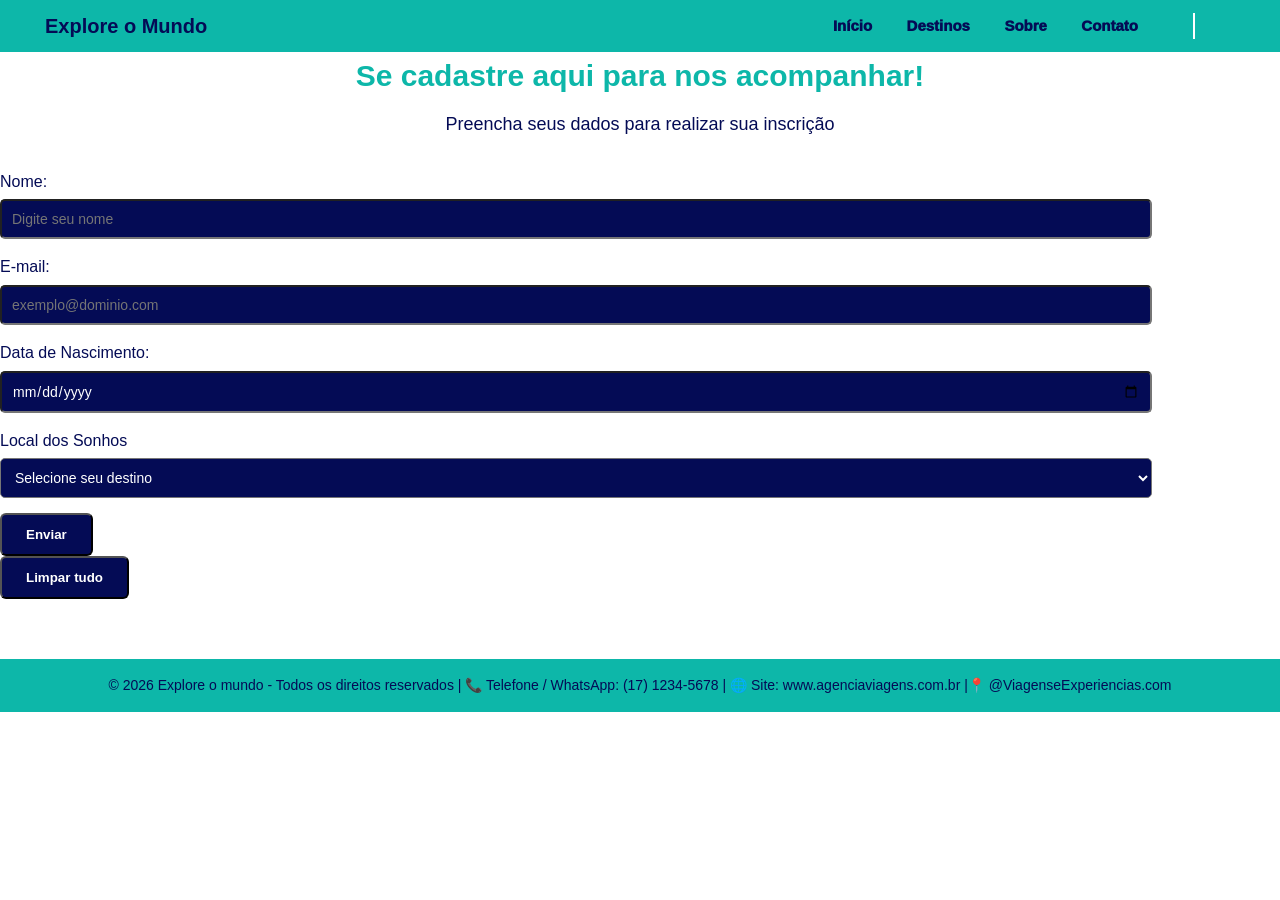
<file: contato.html>
<!DOCTYPE html>
<html lang="pt-br">
<head>
    <meta charset="UTF-8">
    <meta name="viewport" content="width=device-width, initial-scale=1.0">
    <title>Destinos</title>
    <link rel="stylesheet" href="folha_estilho.css">
</head>
<body>
    <header class="cabecalho">
         <div class="logo">
            <i class="fa-solid fa-earth-americas"></i>
            <span>Explore o Mundo</span>
        </div>
        <div class="navegacao">
            <nav class="menu">
                <a href="index.html">Início</a>
                <a href="destinos.html">Destinos</a>
                <a href="sobre_nos.html">Sobre</a>
                <a href="contato.html">Contato</a>
            </nav>
            <div class="redes">
                <a href="" class="whatsapp"><i class="fa-brands fa-whatsapp"></i></a>
                <a href="" class="facebook"><i class="fa-brands fa-facebook"></i></a>
                <a href="" class="instagram"><i class="fa-brands fa-instagram"></i></a>
                <a href="" class="X"><i class="fa-brands fa-x-twitter"></i></a>
            </div>
        </div>
    </header>
    <main class="container">
        <h1 class="titulo">Se cadastre aqui para nos acompanhar!</h1>
        <p class="subtitulo">Preencha seus dados para realizar sua inscrição </p>
            <div class="area-inscricao">
                <form action="/processar-cadastro" method="post" class="coluna-form">

                    <label for="nome">Nome:</label><br>
                    <input type="text" id="nome" name="nome" placeholder="Digite seu nome" required minlength="3" maxlength="50"><br>


                    <label for="email">E-mail:</label>  <br>
                    <input type="email" id="email" name="email" placeholder="exemplo@dominio.com" required><br>

                    <label for="data_nasc">Data de Nascimento:</label> <br>
                    <input type="date" id="data_nasc" name="data_nasc" min="1900-01-01" max="2026-12-31" required><br>

                    <label for="unidade">Local dos Sonhos</label>
                    <select name="unidade" id="unidade" required>
                        <option value="">Selecione seu destino</option>
                        <option value="paris">Paris</option>
                        <option value="russia">Russia</option>
                        <option value="brasil">Brasil</option>
                        <option value="dubai">Dubai</option>
                        <option value="china">China</option>
                        <option value="japao">Japão</option>
                    </select> <br>
                    

                    <button type="submit" class="btn">Enviar</button><br>
                    <button type="reset" class="btn">Limpar tudo</button><br>
                </form>
    </main>
         <footer class="rodape">
            <p>© 2026 Explore o mundo - Todos os direitos reservados | 📞 Telefone / WhatsApp: (17) 1234-5678 | 🌐 Site: www.agenciaviagens.com.br |📍 @ViagenseExperiencias.com</p>
        </footer>
</body>
</html>
</file>
<file: folha_estilho.css>
*{
    box-sizing: border-box;
    padding: 0;
    margin: 0;
    font-family: Arial, Helvetica, sans-serif;
}

body{
    background-color: #ffffff;
    color: #040b55;
    line-height: 1.6; /* Espaçamento entre as linhas*/
}

.cabecalho{
    background-color: #0db7a9;
    color: cccccc;
    display: flex;
    justify-content: space-between;
    align-items: center;
    padding: 10px 20px;
    position: sticky;
    top: 0;
    z-index: 100;
}

.logo{
    gap: 25px;
    display: flex;
    align-items: center;
    font-size: 20px;
    font-weight: bold;
    color: #040b55;
}

.navegacao{
    display: flex;
    gap: 40px;
}

.menu a{
    color: #040b55;
    text-decoration: none;
    font-size: 15px;
    margin: 0 15px;
    font-weight: 1000;
     transition: color 1s ease;
}

.redes{
    gap: 15px;
    display: flex;
    border-left: 2px solid #ffffff;
    padding-left: 20px;
}
.redes a{
    color: rgb(8, 44, 163);
    font-size: 16px;
    text-decoration: none;
    cursor: pointer;
}
.menu a:hover{
    color: #ffffff ;
}
.redes a.whatsapp:hover{ color: #ffffff;}
.redes a.facebook:hover{color: #1877F2;}
.redes a.instagram:hover{color: #FF1DCE}
.redes a.X:hover{color: black;}

.redes a:hover{
    transform:scale(1.3);
}

.baner{
    position: relative;
    width: 100%;
    height: 450px;
}

.imagem{
    width: 100%;
    height: 100%;
    object-fit: cover; /*Corta as bordas sem achatar as bordas*/
    filter: brightness(0.75);
}
.texto{
    position: absolute;
    top: 50%;
    left: 50%;
    transform: translate(-50%, -50%);
    color: #ffffff;
}
.texto h1{
    font-size: 50px;
    margin-bottom: 10px;
    text-shadow: 0 20px 80px #ffffff ;
}
.texto p{
    font-size: 16px;
    text-shadow: 0 20px 80px #ffffff ;

}

.conteiner{
    max-width: 900px;
    text-align: center;
    margin: 50px auto;
}

.titulo{
    font-size: 30px;
    color: #0db7a9;
    margin-bottom: 10px;
}

.subtitulo{
    font-size: 18px;
   color: #040b55;
    margin-bottom: 30px;
}

.foto{
    display: flex;
    justify-content: center;
    align-items: center;
}
.foto1{
    max-width: 420px;
    height: 320px;
    object-fit: cover;
    border-radius: 12px;
}

.rodape{
    background-color:#0db7a9;
    color: #040b55;
    text-align: center;
    padding: 15px 40px;
    font-size: 14px;
    margin-top: 60px;
}

.card-viagem{
    text-align: center;
    background-color: #040b55;
    border-radius: 5px;
    overflow: hidden;
    box-shadow: 0 4px 12px #0db7a9;
    display: flex;
    flex-direction: column; 
    height: -170px;
    width: 100%;
    color: #ffffff;

    margin-bottom: 20px;
    margin-top: 10px;
    object-fit: cover;
    
    margin-left: auto;
    margin-right: auto;
    width: 60%; /* Defina uma largura */
    padding: 10px;
    overflow: hidden;
  
}

.card-viagem:hover{
    transform: translateY(-4px);
    box-shadow: 0 10px 10px #0db7a9;
    
}

.poster{
    border-radius: 5px;
    width: 300px;
    height: 400px;
    border: 3px solid #ffffff;
    object-fit: cover;
    max-width: 100%;
    margin:  0px 10px ;
    align-items: right;
    
}

.descricao{
    text-align: center;
    display: flex;
    gap: 30px;
    padding: 10px;
    margin-bottom: 5px;
}
h1, h2,p{
    text-align: center;
}
.local{
    align-items: center;
    font-size: 20px;
    font-weight: bold;
    color: aqua;
    margin: 10px;
}
.pacote{
    margin-top: 20px;
    
    flex-grow: 1;
    font-size: 15px;
    justify-content: space-between;
    text-align: center;
    font-weight: bold;
}

.imagem{
    justify-content: left;
    align-items: center;
}
.pac{
    justify-content: right;
}

.btn-comprar{
    background-color: aqua;
    color: #040b55;
    padding: 12px 24px;
    border-radius: 6px;
    font-weight: bold;
    cursor: pointer;
    margin-top: 20px;
    width: 90%;
    
}
.btn-comprar:hover{
    background-color:  #040b55 ;
    color: aqua;
    transition: color 1s ease

}

.sobre{
    background-color: #040b55;
    color: #ffffff;
    font-size: 16px;
    border-radius: 5px;
    padding: 20px 40px;
    margin: 10px;
    
}

.coluna-form input[type="text"],
.coluna-form input[type="email"],
.coluna-form input[type="date"],
.coluna-form select {
    width: 90%;
    padding: 10px;
    margin-top: 5px;
    margin-bottom: 15px;
    background-color: #040b55;
    border-radius: 5px;
    color: #ffffff;
    font-size: 14px;
   
}
.btn{
    background-color: #040b55;
    color: #ffffff;
    padding: 12px 24px;
    border-radius: 6px;
    font-weight: bold;
    cursor: pointer;/*Transforma a seta do mouse em uma mãozinha*/
}
.btn:hover{
    background-color:#ffffff ;
    color: #040b55;

}

.img{
    width: 100%;
    height: 100%;
    object-fit: cover;
    filter: brightness(0.75);
    
}
</file>
